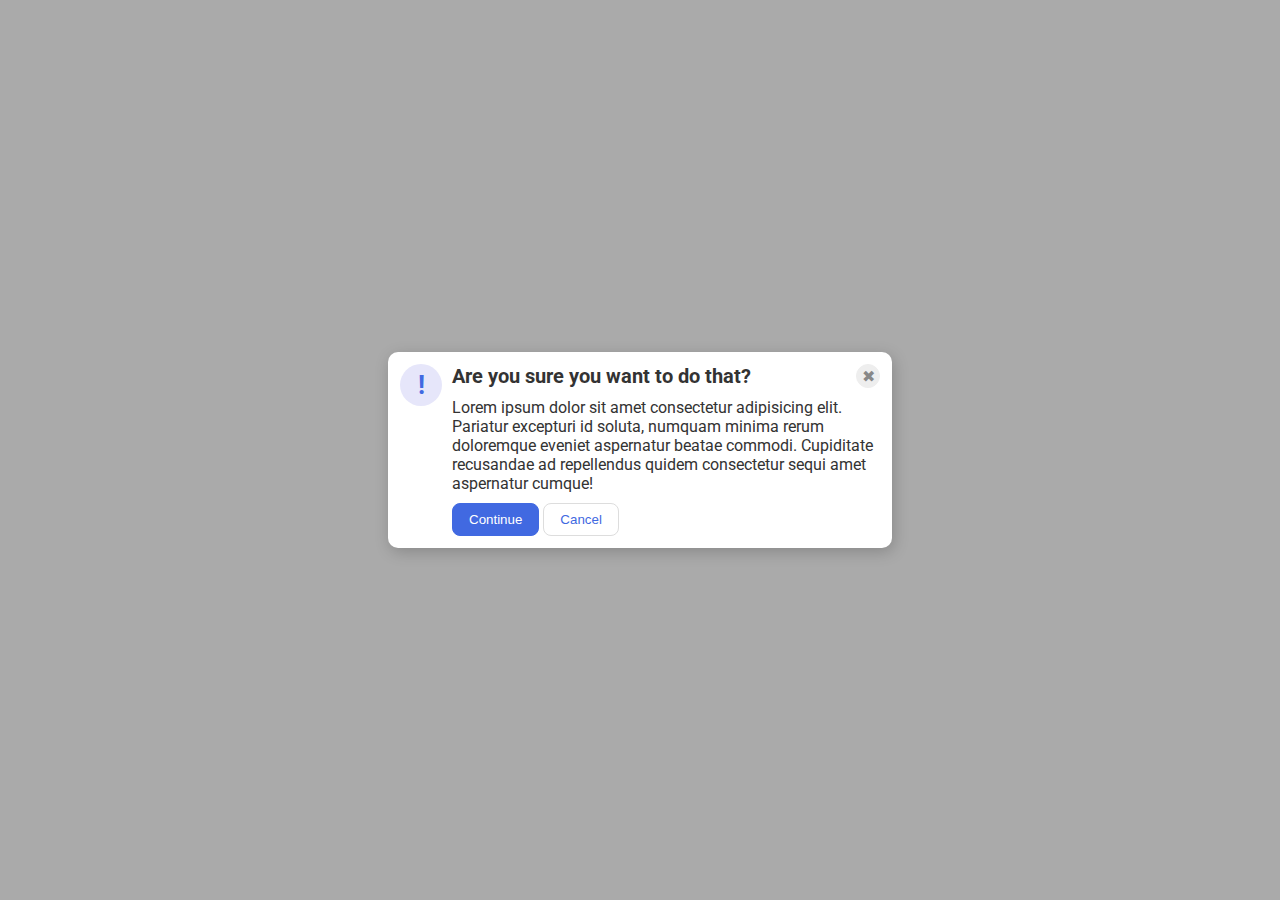
<file: flex/05-flex-modal/index.html>
<!DOCTYPE html>
<html lang="en">
  <head>
    <meta charset="UTF-8">
    <meta http-equiv="X-UA-Compatible" content="IE=edge">
    <meta name="viewport" content="width=device-width, initial-scale=1.0">
    <link rel="stylesheet" href="style.css">
    <title>Modal</title>
  </head>
  <body>
    <div class="modal">
      <div class="icon">!</div>
      <div class="content">
        <div class="header">
          Are you sure you want to do that?
          <button class="close-button">✖</button>
        </div>
        <div class="text">Lorem ipsum dolor sit amet consectetur adipisicing elit. Pariatur excepturi id soluta, numquam minima rerum doloremque eveniet aspernatur beatae commodi. Cupiditate recusandae ad repellendus quidem consectetur sequi amet aspernatur cumque!</div>
        <button class="continue">Continue</button>
        <button class="cancel">Cancel</button>
      </div>
    </div>
  </body>
</html>
</file>
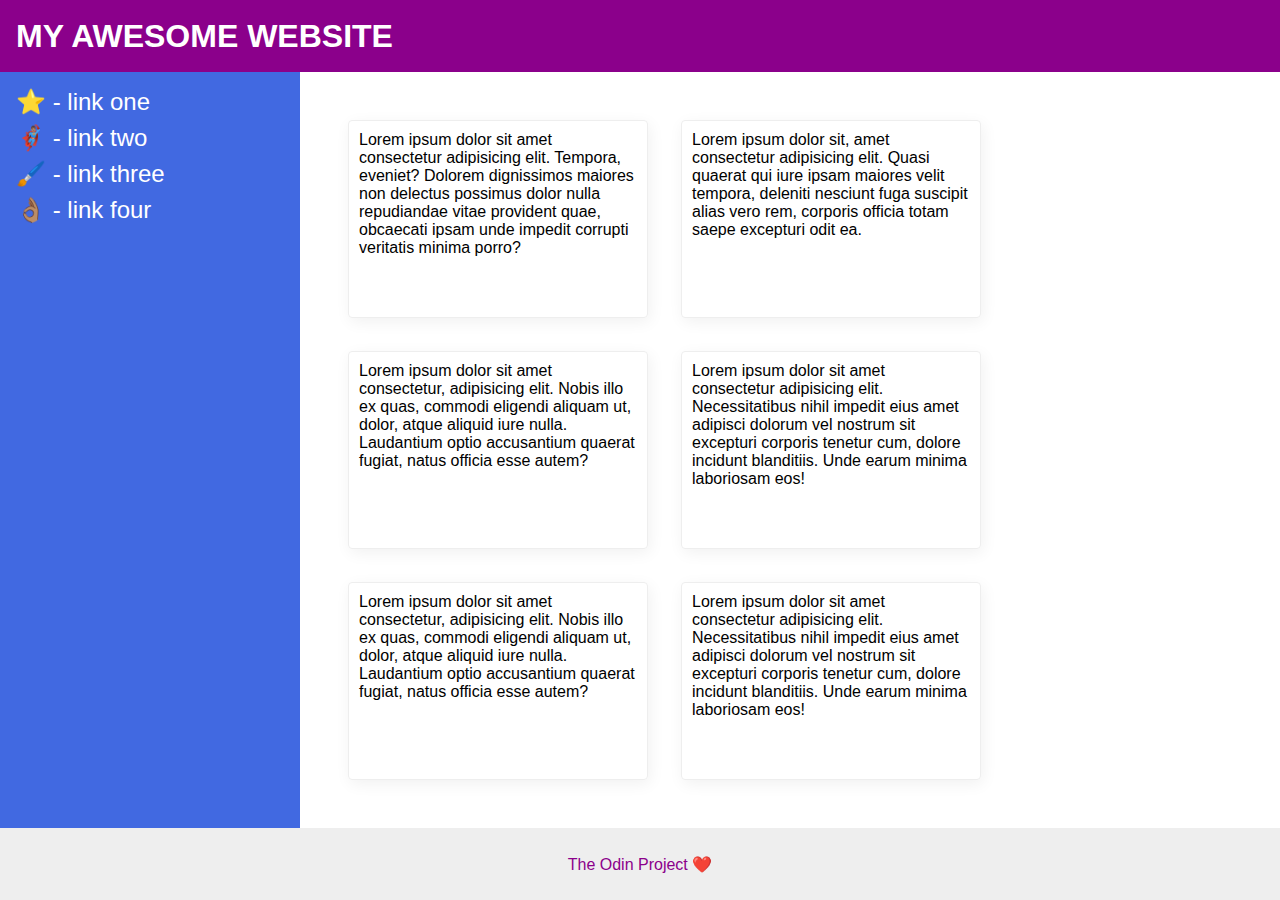
<file: flex/07-flex-layout-2/index.html>
<!DOCTYPE html>
<html lang="en">
  <head>
    <meta charset="UTF-8">
    <meta http-equiv="X-UA-Compatible" content="IE=edge">
    <meta name="viewport" content="width=device-width, initial-scale=1.0">
    <title>The Holy Grail</title>
    <link rel="stylesheet" href="style.css">
  </head>
  <body>
    <div class="header">
      MY AWESOME WEBSITE
    </div>

    <div class="main-section">
      <div class="sidebar">
        <ul>
          <li><a href="#">⭐ - link one</a></li>
          <li><a href="#">🦸🏽‍♂️ - link two</a></li>
          <li><a href="#">🖌️ - link three</a></li>
          <li><a href="#">👌🏽 - link four</a></li>
        </ul>
      </div>

      <div class="content">
        <div class="card">Lorem ipsum dolor sit amet consectetur adipisicing elit. Tempora, eveniet? Dolorem dignissimos maiores non delectus possimus dolor nulla repudiandae vitae provident quae, obcaecati ipsam unde impedit corrupti veritatis minima porro?</div>
        <div class="card">Lorem ipsum dolor sit, amet consectetur adipisicing elit. Quasi quaerat qui iure ipsam maiores velit tempora, deleniti nesciunt fuga suscipit alias vero rem, corporis officia totam saepe excepturi odit ea.</div>
        <div class="card">Lorem ipsum dolor sit amet consectetur, adipisicing elit. Nobis illo ex quas, commodi eligendi aliquam ut, dolor, atque aliquid iure nulla. Laudantium optio accusantium quaerat fugiat, natus officia esse autem?</div>
        <div class="card">Lorem ipsum dolor sit amet consectetur adipisicing elit. Necessitatibus nihil impedit eius amet adipisci dolorum vel nostrum sit excepturi corporis tenetur cum, dolore incidunt blanditiis. Unde earum minima laboriosam eos!</div>
        <div class="card">Lorem ipsum dolor sit amet consectetur, adipisicing elit. Nobis illo ex quas, commodi eligendi aliquam ut, dolor, atque aliquid iure nulla. Laudantium optio accusantium quaerat fugiat, natus officia esse autem?</div>
        <div class="card">Lorem ipsum dolor sit amet consectetur adipisicing elit. Necessitatibus nihil impedit eius amet adipisci dolorum vel nostrum sit excepturi corporis tenetur cum, dolore incidunt blanditiis. Unde earum minima laboriosam eos!</div>
      </div>
    </div>

    <div class="footer">
      The Odin Project ❤️
    </div>
  </body>
</html>
</file>
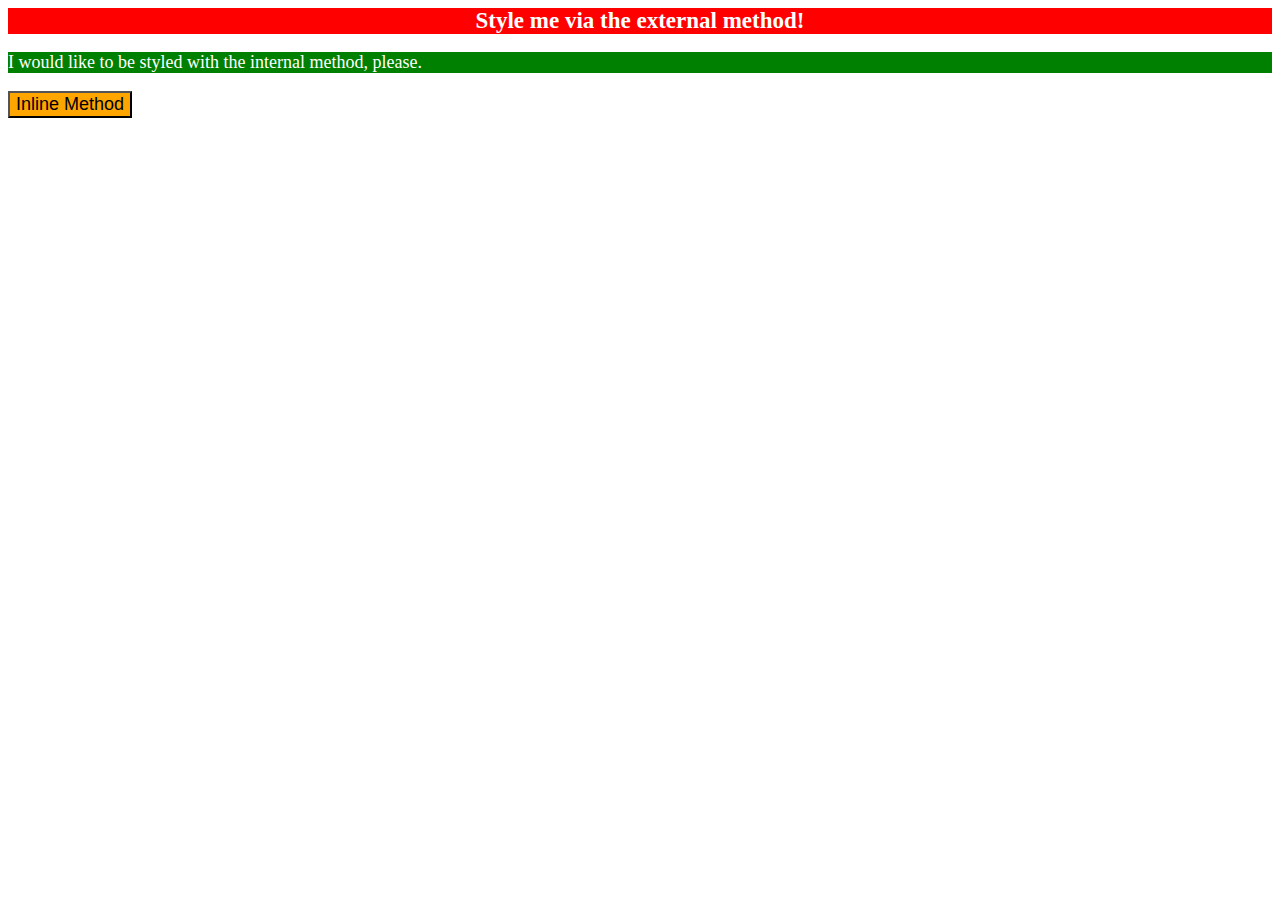
<file: foundations/01-css-methods/index.html>
<!DOCTYPE html>
<html lang="en">
  <head>
    <meta charset="UTF-8">
    <meta http-equiv="X-UA-Compatible" content="IE=edge">
    <meta name="viewport" content="width=device-width, initial-scale=1.0">
    <title>Methods for Adding CSS</title>

    <!-- styling for the div element-->
    <link rel="stylesheet" href="styles.css">

    <!-- styling for the p element-->
    <style>
      p {
        background-color: green;
        color: white;
        font-size: 18px;
      }
    </style>
  </head>
  <body>
    <div>Style me via the external method!</div>
    <p>I would like to be styled with the internal method, please.</p>
    <button style="background-color: orange; font-size: 18px;">Inline Method</button>
  </body>
</html>
</file>
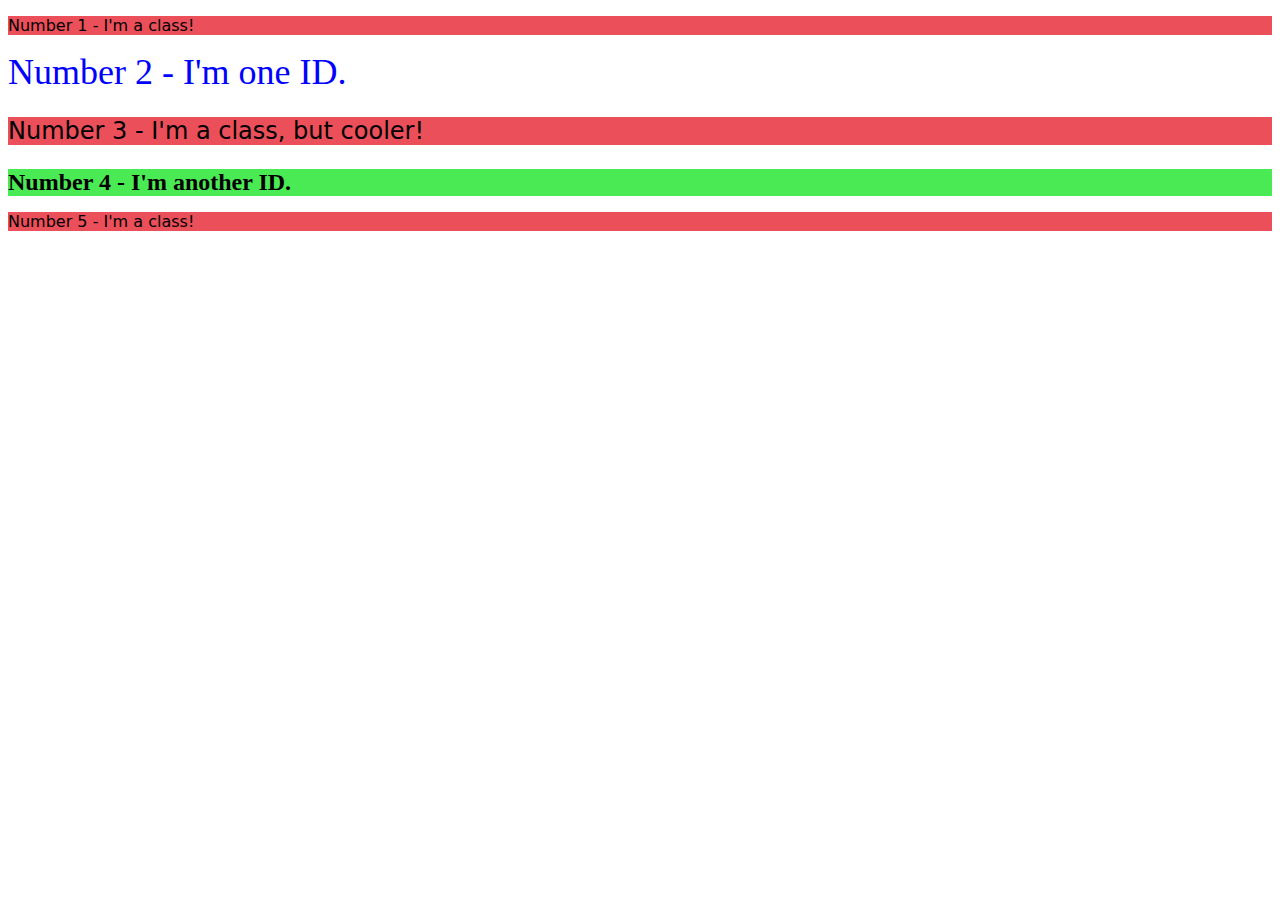
<file: foundations/02-class-id-selectors/index.html>
<!DOCTYPE html>
<html lang="en">
  <head>
    <meta charset="UTF-8">
    <meta http-equiv="X-UA-Compatible" content="IE=edge">
    <meta name="viewport" content="width=device-width, initial-scale=1.0">
    <title>Class and ID Selectors</title>
    <link rel="stylesheet" href="style.css">
  </head>
  <body>
    <p class="odd">Number 1 - I'm a class!</p>
    <div id="second">Number 2 - I'm one ID.</div>
    <p class="odd middle-font">Number 3 - I'm a class, but cooler!</p>
    <div id="fourth" class="middle-font">Number 4 - I'm another ID.</div>
    <p class="odd">Number 5 - I'm a class!</p>
  </body>
</html>
</file>
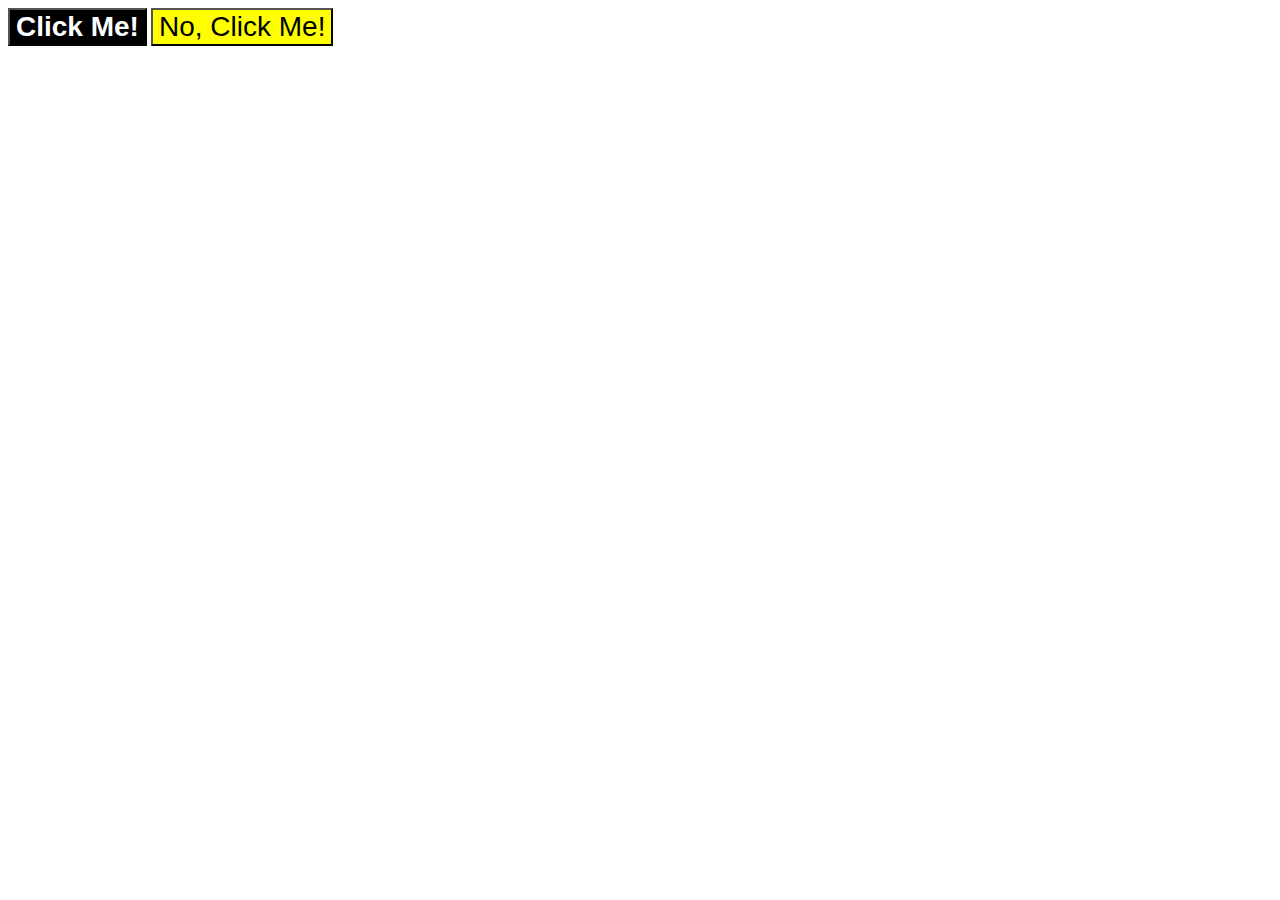
<file: foundations/03-grouping-selectors/index.html>
<!DOCTYPE html>
<html lang="en">
  <head>
    <meta charset="UTF-8">
    <meta http-equiv="X-UA-Compatible" content="IE=edge">
    <meta name="viewport" content="width=device-width, initial-scale=1.0">
    <title>Grouping Selectors</title>
    <link rel="stylesheet" href="style.css">
  </head>
  <body>
    <button class="black">Click Me!</button>
    <button class="yellow">No, Click Me!</button>
  </body>
</html>
</file>
<file: flex/05-flex-modal/style.css>
@import url('https://fonts.googleapis.com/css2?family=Roboto:wght@400;700&display=swap');

html, body {
  height: 100%;
}

body {
  font-family: Roboto, sans-serif;
  margin: 0;
  background: #aaa;
  color: #333;
  /* I'll give you this one for free lol */
  display: flex;
  align-items: center;
  justify-content: center;
}

.modal {
  background: white;
  width: 480px;
  border-radius: 10px;
  box-shadow: 2px 4px 16px rgba(0,0,0,.2);

  display: flex;
  padding: 12px;
  gap: 10px;
}

.icon {
  color: royalblue;
  font-size: 26px;
  font-weight: 700;
  background: lavender;
  width: 42px;
  height: 42px;
  border-radius: 50%;
  display: flex;
  align-items: center;
  justify-content: center;

  flex-shrink: 0;
}

.text {
  margin: 10px 0;
}

.header {
  font-weight: bold;
  font-size: 20px;
  display: flex;
  justify-content: space-between;
  align-items: center;
}

.close-button {
  background: #eee;
  border-radius: 50%;
  color: #888;
  font-weight: 400;
  font-size: 16px;
  height: 24px;
  width: 24px;
  display: flex;
  align-items: center;
  justify-content: center;
  border: 1px solid #eee;
  padding: 0;
}

button {
  cursor: pointer;
  padding: 8px 16px;
  border-radius: 8px;
}

button.continue {
  background: royalblue;
  border: 1px solid royalblue;
  color: white;
}

button.cancel {
  background: white;
  border: 1px solid #ddd;
  color: royalblue;
}
</file>
<file: flex/07-flex-layout-2/style.css>
* {
  box-sizing: border-box;
}

body {
  font-family: -apple-system, BlinkMacSystemFont, 'Segoe UI', Roboto, Oxygen, Ubuntu, Cantarell, 'Open Sans', 'Helvetica Neue', sans-serif;
  margin: 0;
  min-height: 100vh;

  /* Flex container */
  display: flex;
  flex-direction: column;
}

.header {
  height: 72px;
  background: darkmagenta;
  color: white;

  /* Text style */
  padding: 16px;
  font-size: 32px;
  font-weight: 900;
  display: flex;
  align-items: center;
}

.main-section {
  flex-grow: 1;  /* Expand to fill availabe space */

  /* Flex container */
  display: flex;
}

.footer {
  height: 72px;
  background: #eee;
  color: darkmagenta;

  display: flex;
  justify-content: center;
  align-items: center;
}

.sidebar {
  width: 300px;
  background: royalblue;

  padding: 16px;
  /* Prevent sidebar getting squashed */
  flex-shrink: 0;
}

.sidebar ul {
  /* Remove default list formatting */
  list-style-type: none;
  padding: 0;
  /* Shrink top and bottom margin to cancel out
   * margin added to list items */
  margin: -8px 0;
}

.sidebar li {
  margin: 8px 0;
}

.sidebar a {
  /* Text style */
  font-size: 24px;
  color: white;
  text-decoration: none; /* No underlines for links */
}

.content {
  padding: 48px;

  /* Flex container */
  display: flex;
  flex-wrap: wrap;
  gap: 33px;
}

.card {
  border: 1px solid #eee;
  box-shadow: 2px 4px 16px rgba(0,0,0,.06);
  border-radius: 4px;

  width: 300px;
  padding: 10px;
}
</file>
<file: foundations/01-css-methods/styles.css>
/* External styling for div element */

div {
    background-color: red;
    color: white;
    font-size: 23px;
    font-weight: bold;
    text-align: center;
}
</file>
<file: foundations/02-class-id-selectors/style.css>
/* Stylesheet for exercise 02-class-id-selectors */

.odd {
   background-color: rgb(235, 79, 89);
   font-family: "Veranda", "DejaVu Sans", sans-serif;
}

#second {
    color: blue;
    font-size: 36px;
}

.middle-font {
    font-size: 24px
}

#fourth {
    background-color: #4aea54;
    font-weight: 700;
}
</file>
<file: foundations/03-grouping-selectors/style.css>
/* Stylesheet for exercise 03-grouping-selectors */

.black, .yellow {
    font-size: 28px;
    font-family: "Helvetica", "Times New Roman", sans-serif;
}

.yellow {
    background-color: yellow;
}

.black {
    background-color: black;
    color: white;
    font-weight: bold;
}
</file>
